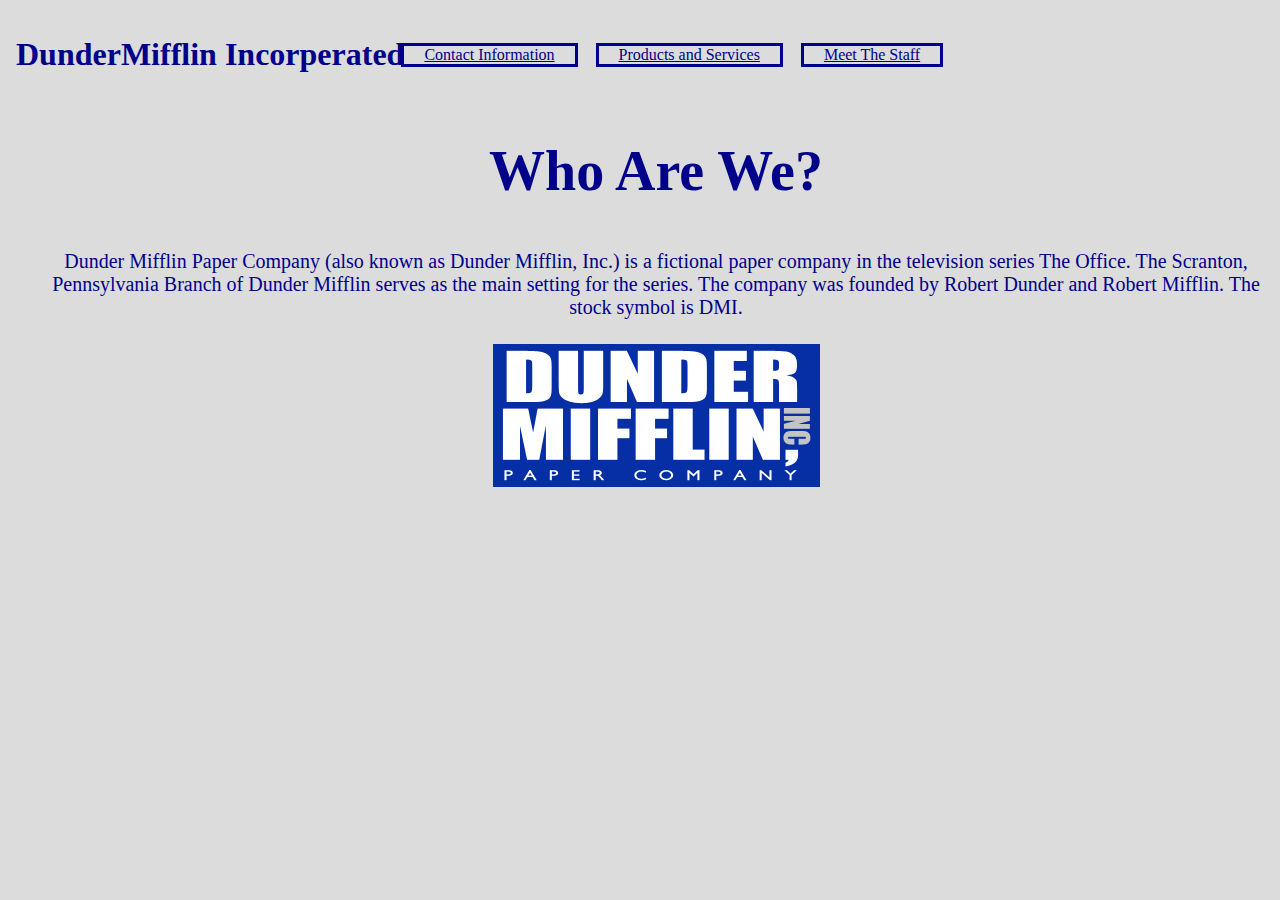
<file: index.html>
<!DOCTYPE html>
<html>
<head>
	<title>DunderMifflin Inc.</title>
	<meta charset="utf-8"/>
	<link rel="stylesheet" href="https://maxcdn.bootstrapcdn.com/bootstrap/3.3.6/css/bootstrap.min.css" integrity="sha384-1q8mTJOASx8j1Au+a5WDVnPi2lkFfwwEAa8hDDdjZlpLegxhjVME1fgjWPGmkzs7" crossorigin="anonymous">
	<link rel="stylesheet" type="text/css" href="main.css"/>
</head>
<body>
	<header class="container">
    <div class="row">
      <h1 class="col-sm-6">DunderMifflin Incorperated</h1>
      <nav class="col-sm-6 text-right">
        <p> <a href="page 1.html"> Contact Information </a> </p>
        <p> <a href="page 2.html"> Products and Services </a> </p>
        <p> <a href="page 3.html"> Meet The Staff </a> </p>
      </nav>
    </div>
  </header>
  <div class="body">
	<h2>Who Are We?</h2>
	<p> Dunder Mifflin Paper Company (also known as Dunder Mifflin, Inc.) is a fictional paper company in the television series The Office. The Scranton, Pennsylvania Branch of Dunder Mifflin serves as the main setting for the series. The company was founded by Robert Dunder and Robert Mifflin. The stock symbol is DMI.</p>
	<img src="[data-uri]"/>
	</div>
	<!--
	<div class="nav">
	<ul>
	<li><a href="C:\Users\hmaro\Desktop\page 1.html"> Contact Information </a> </li>
	<li><a href="C:\Users\hmaro\Desktop\page 2.html"> Products and Services </a> </li>
	<li><a href="C:\Users\hmaro\Desktop\page 3.html"> Meet The Staff </a> </li>
	</ul>
	</div>
	-->
	</body>
</html>
</file>
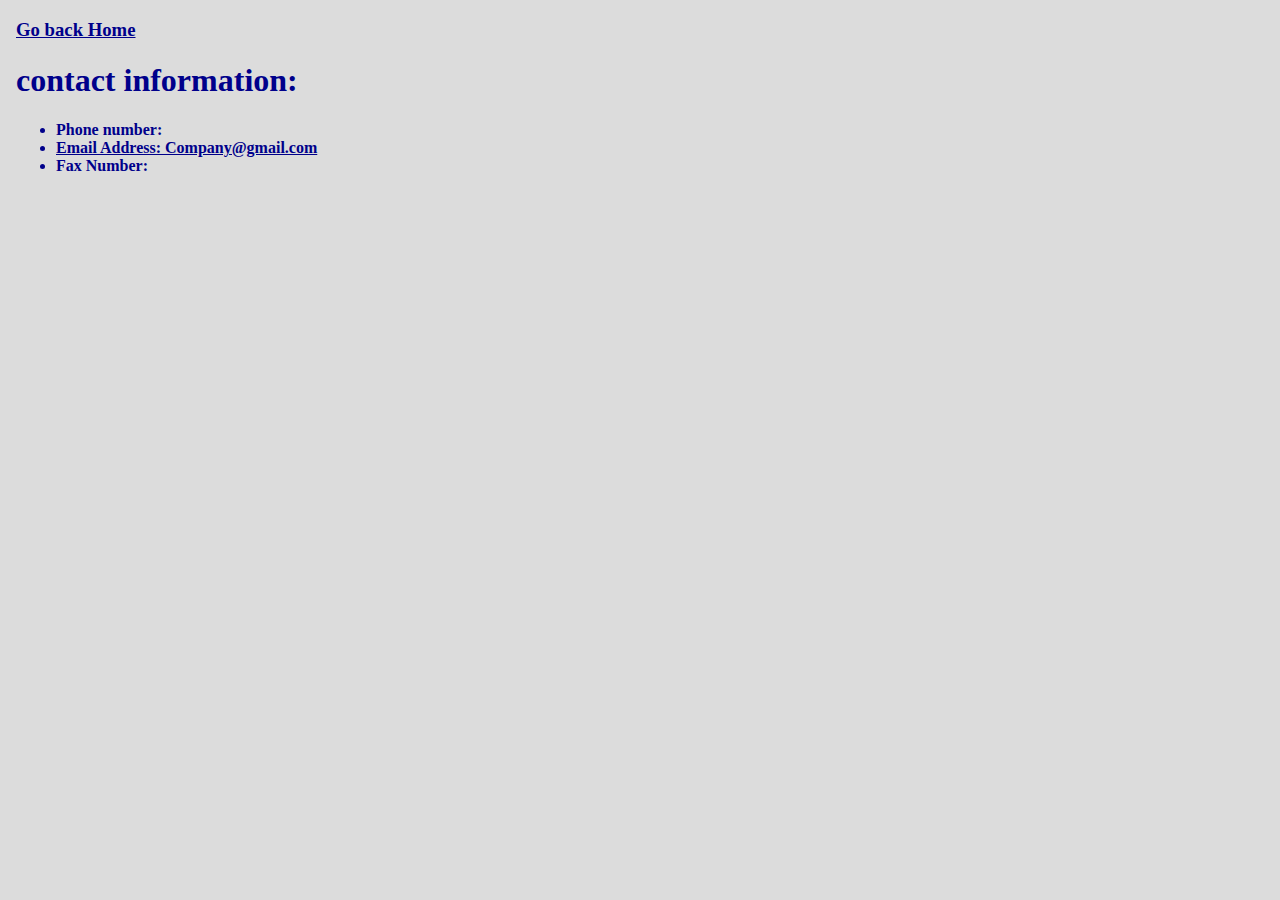
<file: page 1.html>
<!DOCTYPE html>
<html>
<head>
	<title>Contact info</title>
	<meta charset="utf-8"/>
	<link rel="stylesheet" type="text/css" href="main.css">
</head>
<body>
	<h3> <a href="index.html"> Go back Home </a></h3>
	<h1> contact information: <h1>
	<ul>
		<li>Phone number: </li>
		<li> <a href="mailto:Company@gmail.com">Email Address: Company@gmail.com</a> </li>  
		<li> Fax Number: </li>
	</ul>
</body>
</html>
</file>
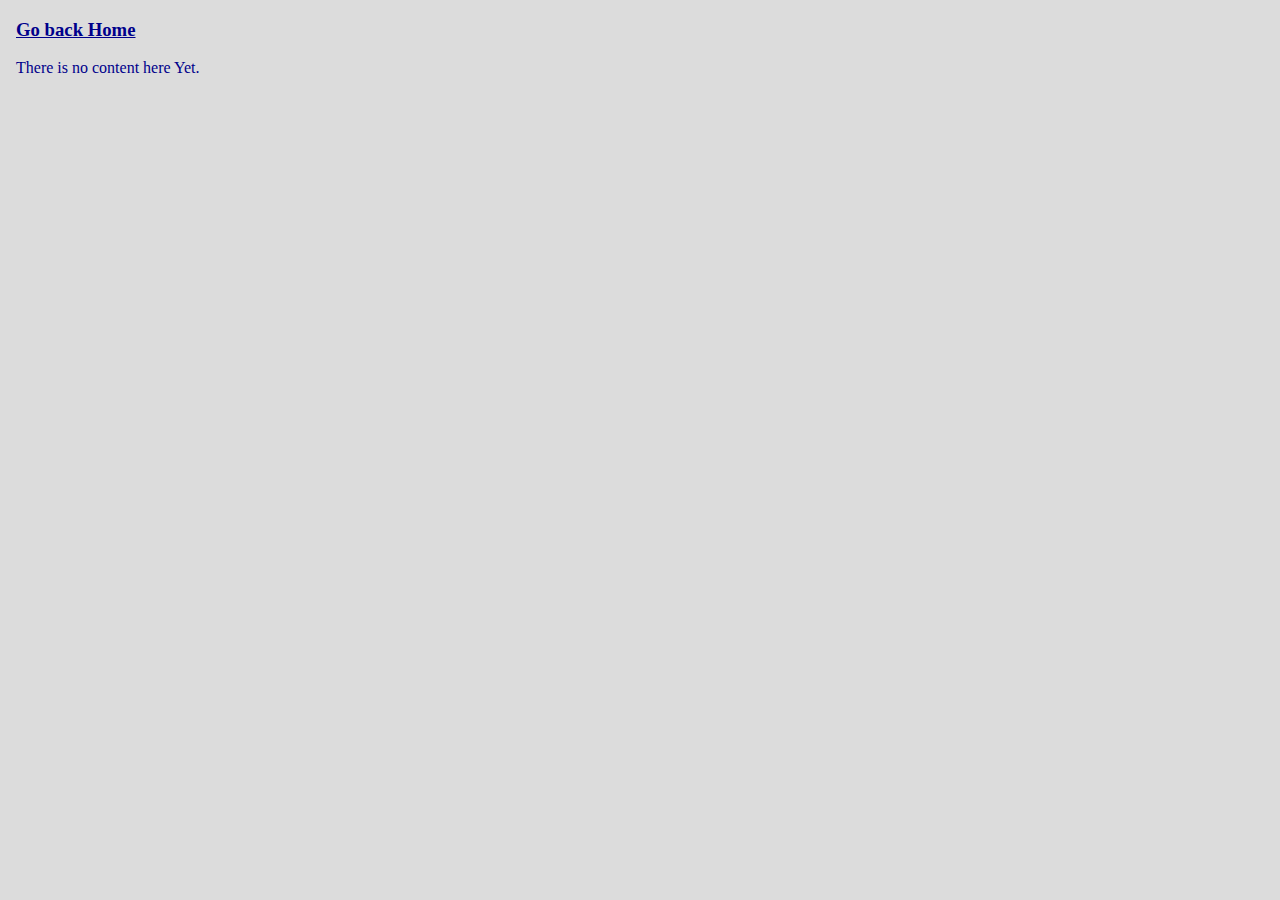
<file: page 2.html>
<!DOCTYPE html>
<html>
<head>
	<title>Contact info</title>
	<meta charset="utf-8"/>
	<link rel="stylesheet" type="text/css" href="main.css">
</head>
<body>
	<h3> <a href="index.html"> Go back Home </a></h3>
	<p>There is no content here Yet. </p>
</body>
</html>
</file>
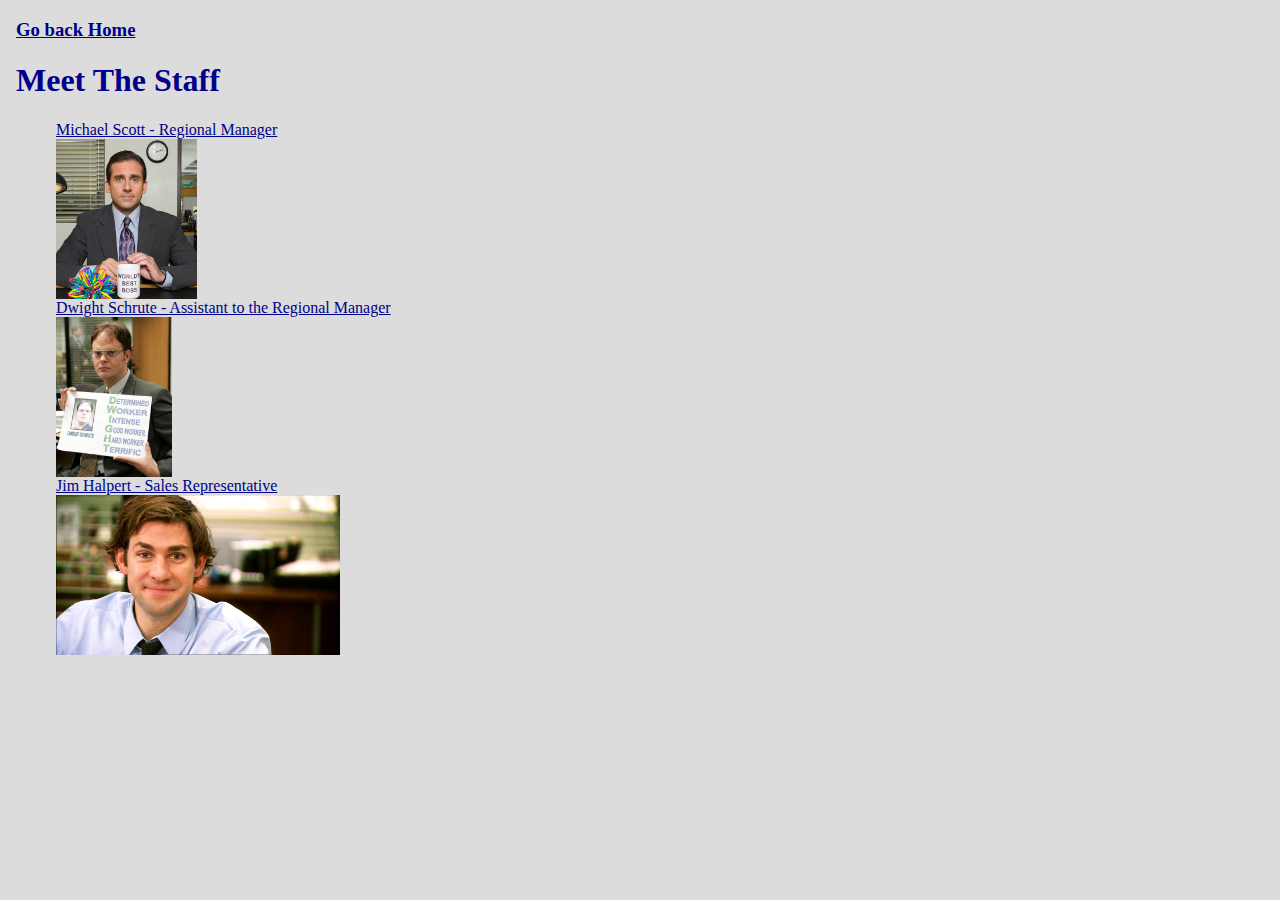
<file: page 3.html>
<!DOCTYPE html>
<html>
<head>
	<title>Meet The Staff</title>
	<meta charset="utf-8"/>
	<link rel="stylesheet" type="text/css" href="main.css">
</head>
<body>
	<h3> <a href="index.html"> Go back Home </a></h3>
	<h1> Meet The Staff </h1>
	<div class="staff">
	<ol>
		<li> <a href="https://en.wikipedia.org/wiki/Michael_Scott"> Michael Scott - Regional Manager </a> <img src="MichaelScott.png"/> </li>
		<li> <a href="https://en.wikipedia.org/wiki/Dwight_Schrute">Dwight Schrute - Assistant to the Regional Manager </a> <img src="DwightSchrute.jpg"/> </li>
		<LI> <a href="https://en.wikipedia.org/wiki/Jim_Halpert"> Jim Halpert - Sales Representative </a> <img src="jimhalpert.png"/> </li>
	</ol>
	</div>
</body>
</html>
</file>
<file: main.css>
body {
	background-color: gainsboro;
	font-family: Georgia, serif;
	height: 100%;
	margin: 1em;
	text-align: left;
	width: 100%;
}

header {
  padding: 20px 0;
}

header .row,
footer .row {
  display: flex;
  align-items: center;
}

header h1 {
  font-weight: 700;
  margin: 0;
}

header nav {
  display: flex;
  justify-content: flex-end;
}
header nav p {
  margin-right: 1.5em;
  outline-style: solid;
  position: relative;
}
header nav p:active {
	top: 2px;
}

header p {
  padding: 0 20px;
  margin: 0;
}
.Home {
	margin: 3em;
	text-align: Center;
}
.Home img {
	width: 17em;
}
.staff li {
	display: inline;
}
.staff img{
  height:10em;
  display: flex;
  flex-wrap: wrap;
}

.nav {
  margin: auto;
  padding: .5em;
  background-color: white;
  outline-style: solid;
}

.nav li {
	margin-top: 20px;
	margin-right: 20px;
	margin-bottom: 20px;
	margin-left: 0px;
	display: inline;
	text-align: center;
	
}
.body {
	text-align: center;
}

.body p {
margin: 25px;
font-size: 1.25em;	
}

h1 {
	color: darkblue;
	font-size: 32px;
}
a {
	color: darkblue;
	
}
a:hover { 
    color: cadetblue;
}
ul {
	font-size: .5em;
}
h2 {
	color: darkblue;
	font-size: 56px; 
}

p {
	color: darkblue;
	font-size: 1em;
}
</file>
